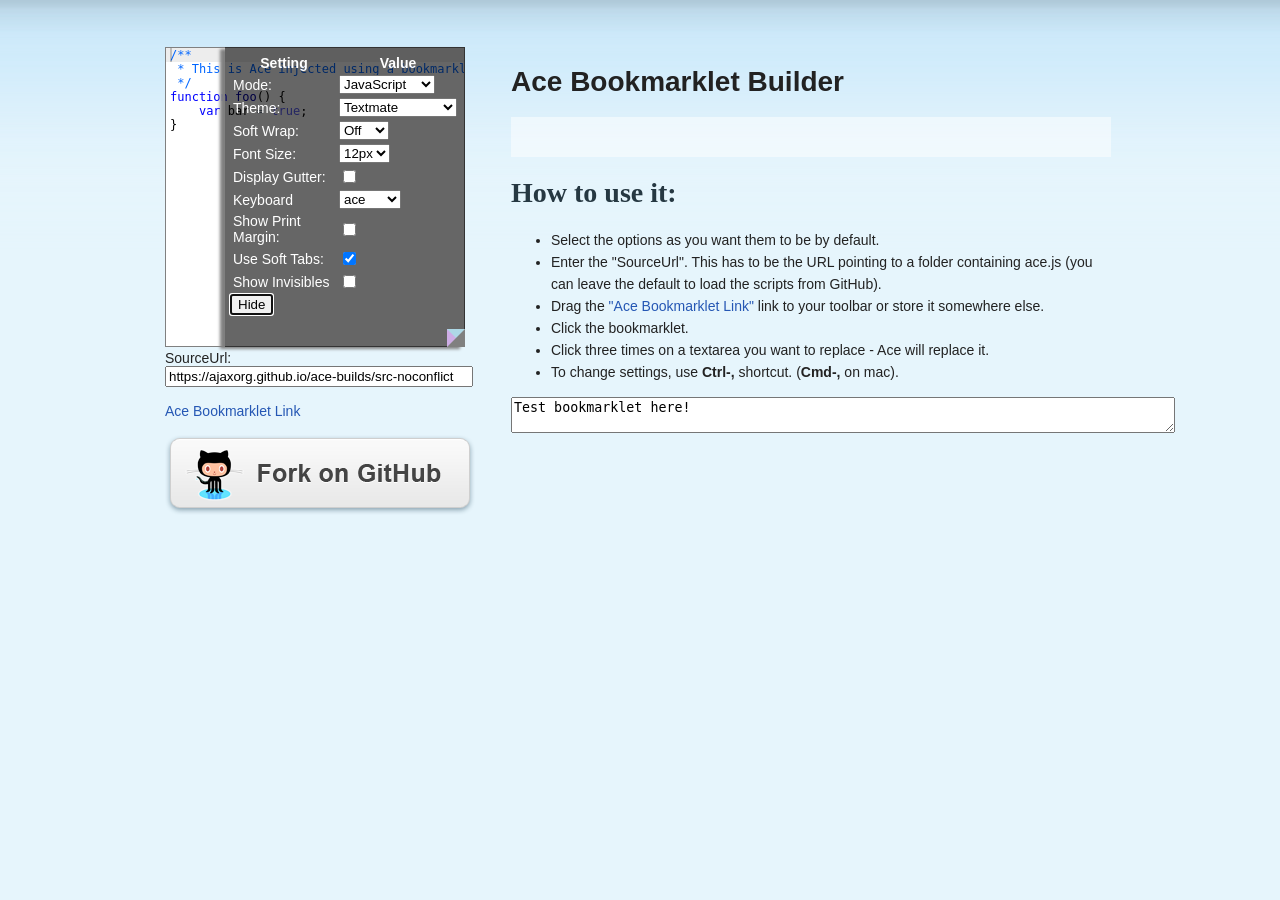
<file: website/ide/static/ide/ace/demo/bookmarklet/index.html>
<!DOCTYPE html>
<html lang="en">
<head>
  <meta charset="UTF-8">
  <meta http-equiv="X-UA-Compatible" content="IE=edge,chrome=1">
  <link href="style.css" rel="stylesheet" type="text/css">
  <title>Ace Bookmarklet Builder</title>
</head>
<body>

<div id="wrapper">

<div class="content" style="width: 950px">
    <div class="column1" style="margin-top: 47px">
        <textarea id="textarea" style="width:300px; height:300px">
/**
 * This is Ace injected using a bookmarklet.
 */
function foo() {
    var bar = true;
}</textarea><br>
        SourceUrl: <br>
        <input id="srcURL" style="width:300px" value="https://ajaxorg.github.io/ace-builds/src-noconflict"></input><br>
        <br>
        <a href="#" onmouseover="buildBookmarklet()" onmousedown="buildBookmarklet()" class="bookmarkletLink">Ace Bookmarklet Link</a>
        <br>
        <br>
        <a href="https://github.com/ajaxorg/ace/">
            <div class="fork_on_github"></div>
        </a>
    </div>
    <div class="column2">
        <h1>Ace Bookmarklet Builder</h1>

        <p id="first">
        </p>

        <h2>How to use it:</h2>
        <ul>
            <li>Select the options as you want them to be by default.</li>
            <li>Enter the "SourceUrl". This has to be the URL pointing to a folder containing ace.js (you can leave the default to load the scripts from GitHub).</li>
            <li>Drag the <a href="#" onmouseover="buildBookmarklet()" onmousedown="buildBookmarklet()" class="bookmarkletLink">"Ace Bookmarklet Link"</a> link to your toolbar or store it somewhere else.</li>
            <li>Click the bookmarklet.</li>
            <li>Click three times on a textarea you want to replace - Ace will replace it.</li>
            <li>To change settings, use <strong>Ctrl-,</strong> shortcut. (<strong>Cmd-,</strong> on mac).</li>
        </ul>
        <textarea cols="80">Test bookmarklet here!</textarea>
    </div>
</div>
</div>

<script>

function inject(options, callback) {
    var load = function(path, callback) {
        var head = document.getElementsByTagName('head')[0];
        var s = document.createElement('script');

        s.src = options.baseUrl + "/" + path;
        head.appendChild(s);

        s.onload = s.onreadystatechange = function(_, isAbort) {
            if (isAbort || !s.readyState || s.readyState == "loaded" || s.readyState == "complete") {
                s = s.onload = s.onreadystatechange = null;
                if (!isAbort)
                    callback();
            }
        };
    };
    var pending = [];
    var transform = function(el) { pending.push(el) };
    load("ace.js", function() {
        ace.config.loadModule("ace/ext/textarea", function(m) {
            transform = function(el) { 
                if (!el.ace)
                    el.ace = m.transformTextarea(el, options.ace);
            };
            pending = pending.forEach(transform);
            callback && setTimeout(callback);
        });
    });
    if (options.target)
        return transform(options.target);
    window.addEventListener("click", function(e) {
        if (e.detail == 3 && e.target.localName == "textarea")
            transform(e.target);
    });
}

// Call the inject function to load the ace files.
var textAce;
inject({
    baseUrl: "../../src-noconflict",
    target: document.querySelector("textarea")
}, function () {
    // Transform the textarea on the page into an ace editor.
    textAce = document.querySelector("textarea").ace;
    textAce.setDisplaySettings(true);
    buildBookmarklet();
});


function buildBookmarklet() {
    var injectSrc = inject.toString().split("\n").join("");
    injectSrc = injectSrc.replace(/\s+/g, " ");
    Function("", injectSrc); // check if injectSrc is still valid js
    
    var options = textAce.getOptions();
    options.baseUrl = document.getElementById("srcURL").value;

    var els = document.querySelectorAll(".bookmarkletLink");
    for (var i = 0; i < els.length; i++)
        els[i].href = "javascript:(" + injectSrc + ")(" + JSON.stringify(options) + ")";
}


</script>

</body>
</html>
</file>
<file: website/ide/static/ide/ace/demo/bookmarklet/style.css>
body {
    margin:0;
    padding:0;
    background-color:#e6f5fc;
    
}

H2, H3, H4 {
    font-family:Trebuchet MS;
    font-weight:bold;
    margin:0;
    padding:0;
}

H2 {
    font-size:28px;
    color:#263842;
    padding-bottom:6px;
}

H3 {
    font-family:Trebuchet MS;
    font-weight:bold;
    font-size:22px;
    color:#253741;
    margin-top:43px;
    margin-bottom:8px;
}

H4 {
    font-family:Trebuchet MS;
    font-weight:bold;
    font-size:21px;
    color:#222222;
    margin-bottom:4px;
}

P {
    padding:13px 0;
    margin:0;
    line-height:22px;
}

UL{
    line-height : 22px;
}

PRE{
    background : #333;
    color : white;
    padding : 10px;
}

#header {
    height : 227px;
    position:relative;
    overflow:hidden;
    background: url(images/background.png) repeat-x 0 0;
    border-bottom:1px solid #c9e8fa;   
}

#header .content .signature {
    font-family:Trebuchet MS;
    font-size:11px;
    color:#ebe4d6;
    position:absolute;
    bottom:5px;
    right:42px;
    letter-spacing : 1px;
}

.content {
    width:970px;
    position:relative;
    margin:0 auto;
}

#header .content {
    height:184px;
    margin-top:22px;
}

#header .content .logo {
    width  : 282px;
    height : 184px;
    background:url(images/logo.png) no-repeat 0 0;
    position:absolute;
    top:0;
    left:0;
}

#header .content .title {
    width  : 605px;
    height : 58px;
    background:url(images/ace.png) no-repeat 0 0;
    position:absolute;
    top:98px;
    left:329px;
}

#wrapper {
    background:url(images/body_background.png) repeat-x 0 0;
    min-height:250px;
}

#wrapper .content {
    font-family:Arial;
    font-size:14px;
    color:#222222;
    width:1000px;
}

#wrapper .content .column1 {
    position:relative;
    float:left;
    width:315px;
    margin-right:31px;
}

#wrapper .content .column2 {
    position:relative;
    float:left;
    width:600px;
    padding-top:47px;
}

.fork_on_github {
    width:310px;
    height:80px;
    background:url(images/fork_on_github.png) no-repeat 0 0;
    position:relative;
    overflow:hidden;
    cursor:pointer;
}

.fork_on_github:hover {
    background-position:0 -80px;
}

.divider {
    height:3px;
    background-color:#bedaea;
    margin-bottom:3px;
}

.menu {
    padding:23px 0 0 24px;
}

UL.content-list {
    padding:15px;
    margin:0;
}

UL.menu-list {
    padding:0;
    margin:0 0 20px 0;
    list-style-type:none;
    line-height : 16px;
}

UL.menu-list LI {
    color:#2557b4;
    font-family:Trebuchet MS;
    font-size:14px;
    padding:7px 0;
    border-bottom:1px dotted #d6e2e7;
}

UL.menu-list LI:last-child {
    border-bottom:0;
}

A {
    color:#2557b4;
    text-decoration:none;
}

A:hover {
    text-decoration:underline;
}

P#first{
    background : rgba(255,255,255,0.5);
    padding : 20px;
    font-size : 16px;
    line-height : 24px;
    margin : 0 0 20px 0;
}

#footer {
    height:40px;
    position:relative;
    overflow:hidden;
    background:url(images/bottombar.png) repeat-x 0 0;
    position:relative;
    margin-top:40px;
}

UL.menu-footer {
    padding:0;
    margin:8px 11px 0 0;
    list-style-type:none;
    float:right;
}

UL.menu-footer LI {
    color:white;
    font-family:Arial;
    font-size:12px;
    display:inline-block;
    margin:0 1px;
}

UL.menu-footer LI A {
    color:#8dd0ff;
    text-decoration:none;
}

UL.menu-footer LI A:hover {
    text-decoration:underline;
}
</file>
